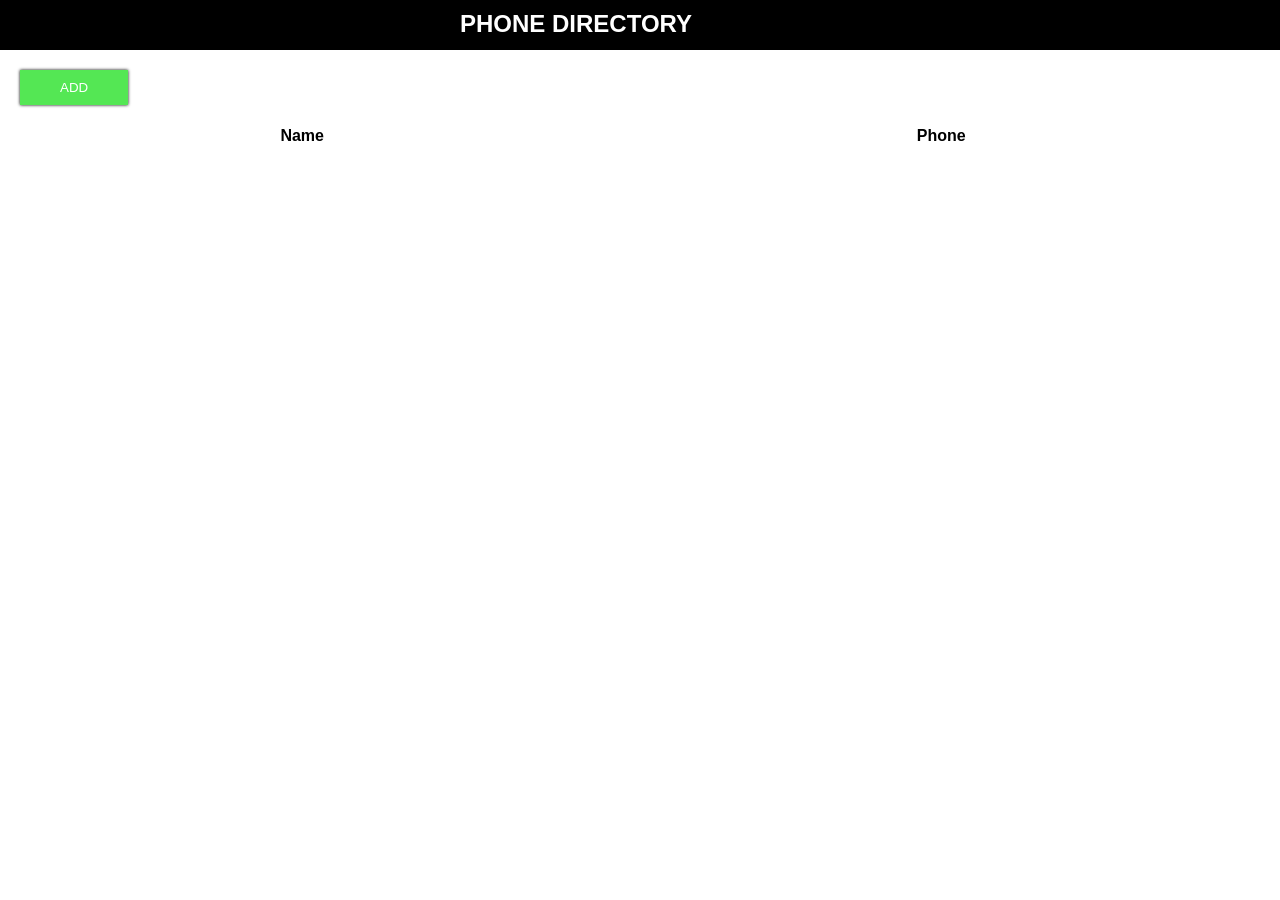
<file: index.html>
<!DOCTYPE html>
<html lang="en">
<head>
    <meta charset="UTF-8">
    <meta name="viewport" content="width=device-width, initial-scale=1.0">
    <meta http-equiv="X-UA-Compatible" content="ie=edge">
    <link rel="stylesheet" href="myStyle.css">
    <title>Phone directory</title>
</head>
<body>
    <nav>
        <h1>PHONE DIRECTORY</h1>
    </nav>
    <div class="add-section">
        <br><a href="index.html" class="back" id="back"><code>BACK</code></a><br><br>
        <form action="">
            <label for="">Name</label><br>
            <input type="text" id="name-input"><br><br>
            <label for="">Phone</label><br>
            <input type="text" id="phone-input">
            <br><br>
            <b>Subscriber to be added:</b>
            <p class="name">
                Name: 
            </p>
            <p class="phone">
                Phone:
            </p>
            <button class="btn-add" id="add-entry">ADD</button>
        </form>
    </div>


    <!-- ------------table------------ -->
    <!-- <p class="hidden-input"></p> -->
    <div class="table-container">
        <a href="#" id="add"><button class="btn-add">ADD</button></a>
        <table>
            <thead>
                <tr>
                    <th>Name</th>
                    <th>Phone</th>
                </tr>
            </thead>
            <tbody id="table-body">
                <!-- <tr>
                    <td>Anubhav</td>
                    <td>8947982734</td>
                    <td><button class="btn-delete">Delete</button></td>
                </tr> -->
            </tbody>
        </table>
    </div>
</body>
<script src="https://code.jquery.com/jquery-3.3.1.min.js"></script>
<script src="myJs.js"></script>
</html>
</file>
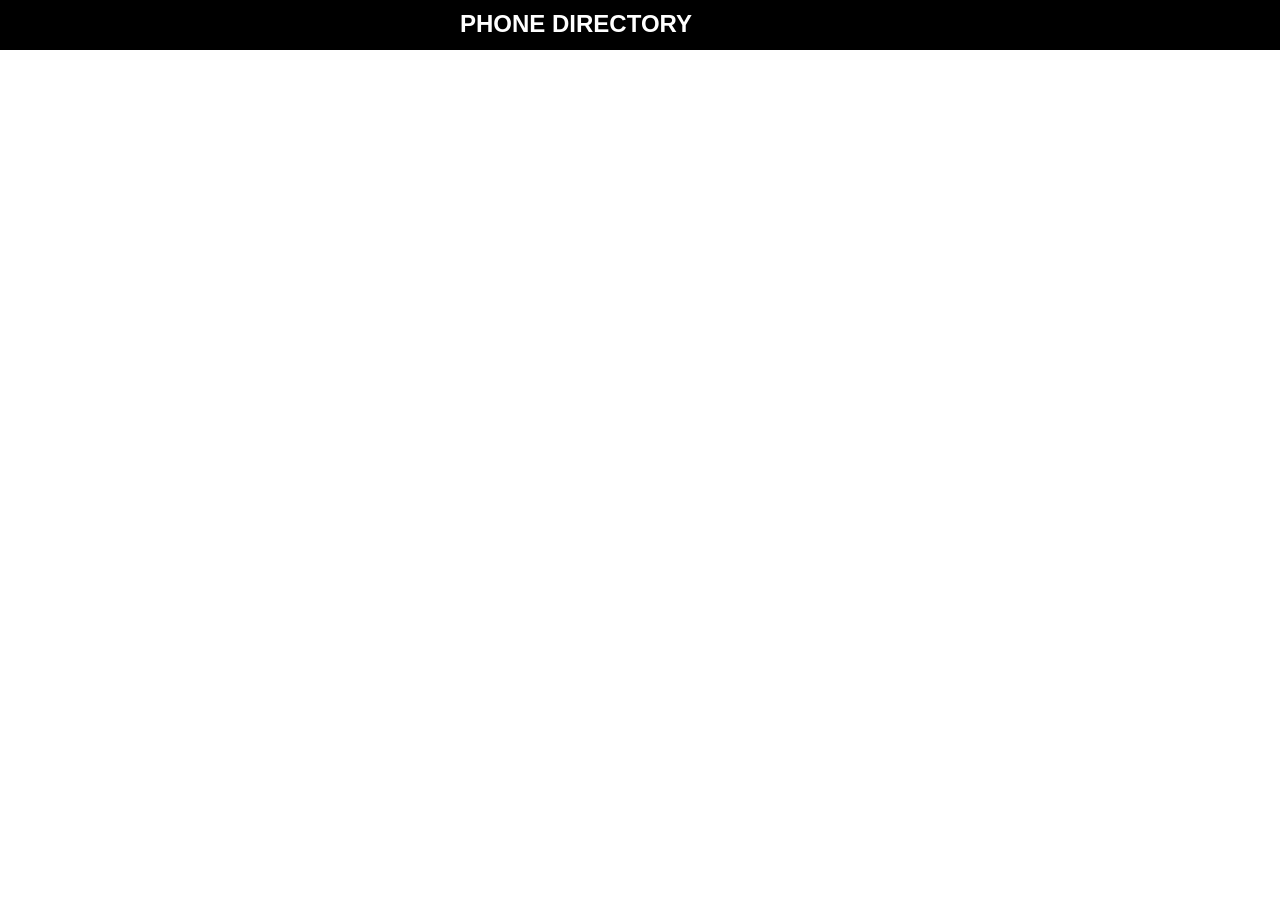
<file: add.html>
<!DOCTYPE html>
<html lang="en">
<head>
    <meta charset="UTF-8">
    <meta name="viewport" content="width=device-width, initial-scale=1.0">
    <meta http-equiv="X-UA-Compatible" content="ie=edge">
    <link rel="stylesheet" href="myStyle.css">
    <title>Document</title>
</head>
<body>
    <nav>
        <h1>PHONE DIRECTORY</h1>
    </nav>

    
</body>
</html>
</file>
<file: myStyle.css>
*{
    margin:0;
    padding:0;
    font-family: sans-serif;
}
nav{
    background-color: black;
    color: #fff;
    height: 40px;
    width: 100%;
    padding-top: 10px;
}
nav h1{
    margin-left: 50%;
    transform: translate(-20vh);
    font-family: Arial, Helvetica, sans-serif;
}
button:hover{
    cursor: pointer!important;
}
.btn-add{
    padding:10px 40px;
    margin-top: 20px;
    margin-left: 20px;
    background-color: rgb(84, 231, 84);
    color: #fff;
    box-shadow: 0 0 3px 0px black;
    border:none;
}
table{
    width:100%;
    text-align: center;
    margin-top: 20px;
}
tr td{
    padding: 10px;
}
.btn-delete{
    padding: 7px 20px;
    background-color: rgb(235, 68, 68);
    border: none;
}

/* -------------add page CSS----------- */
.back{
    margin:20px;
}
.add-section{
    margin-left: 20px;
}
.add-section input{
    padding-left: 5px;
    height: 30px;
    width: 50vh;
}
</file>
